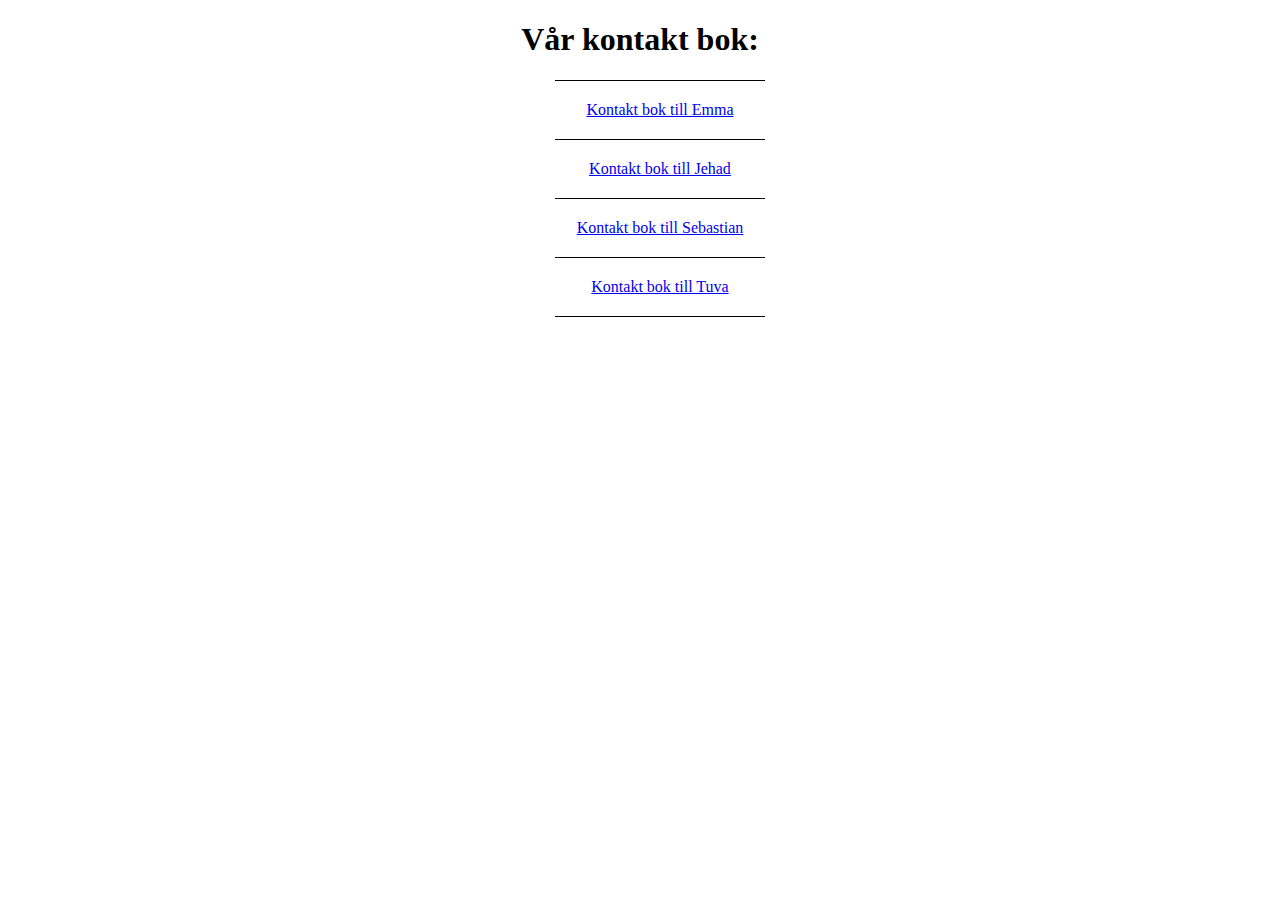
<file: index.html>
<!DOCTYPE html>
<html lang="en">
<head>
    <meta charset="UTF-8">
    <meta name="viewport" content="width=device-width, initial-scale=1.0">
    <link rel="stylesheet" href="styleIndex.css">
    <title>Huvudsidan</title>
</head>
<body>
    <h1>Vår kontakt bok: </h1>
    <ul>
        <li>
            <a href="emma_hoegdal.html">Kontakt bok till Emma</a>
        </li>
        <li>
            <a href="Jehad_abdou.html">Kontakt bok till Jehad</a>
        </li>
        <li>
            <a href="sebastian_kvist.html">Kontakt bok till Sebastian</a>
        </li>
        <li id="tuva">
            <a href="tuva_gyllensten.html">Kontakt bok till Tuva</a>
        </li>
    </ul>
</body>
</html>
</file>
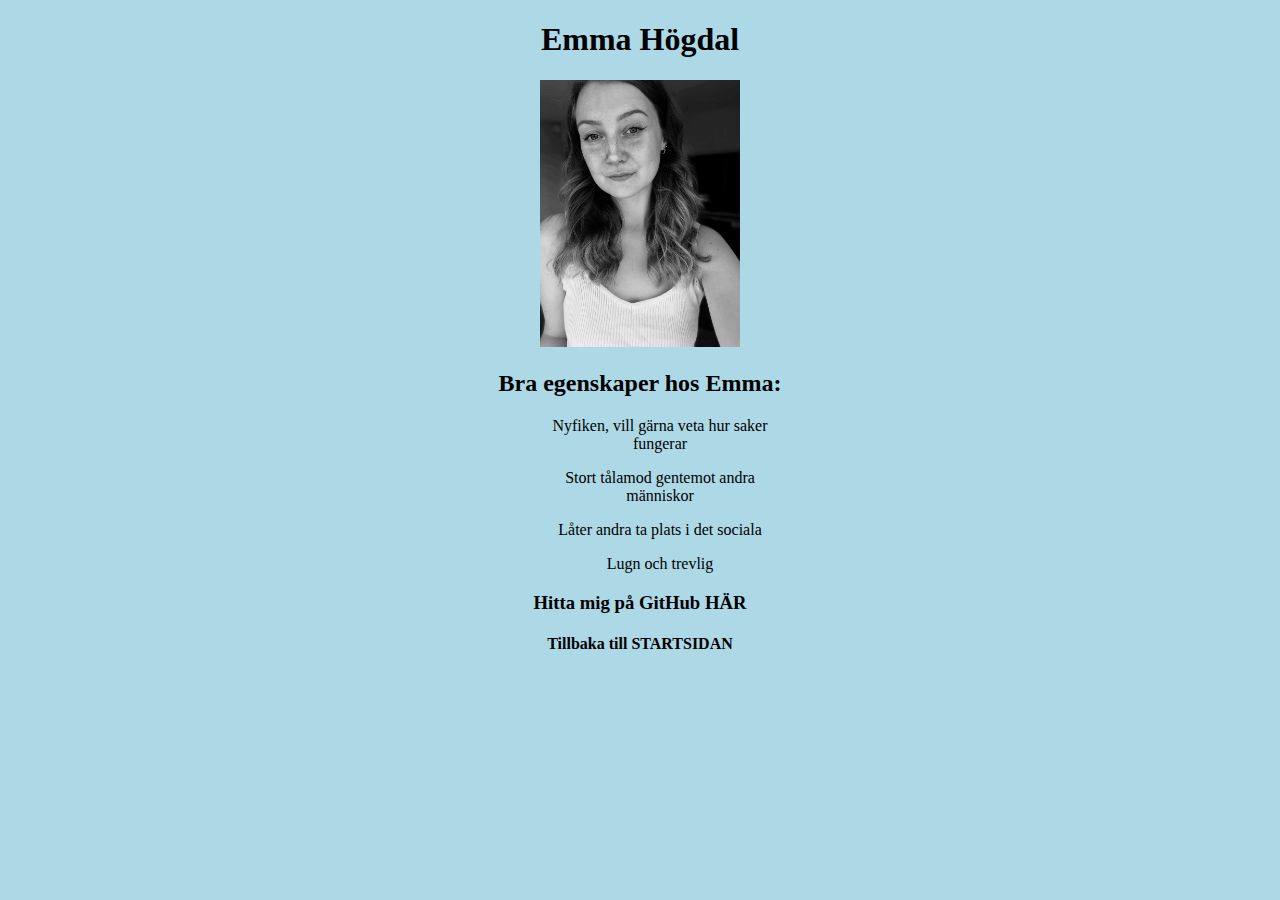
<file: emma_hoegdal.html>
<!DOCTYPE html>
<html lang="en">
<head>
    <meta charset="UTF-8">
    <meta name="viewport" content="width=device-width, initial-scale=1.0">
    <title>Emma Högdal</title>
    <link rel="stylesheet" href="styleEmma.css">
</head>
<body>

    <header>
        <h1>Emma Högdal</h1>
    </header>

    <main>
        <img src="emma.jpg" alt="En svartvit bild på Emma Högdal" width="200">
        <h2>Bra egenskaper hos Emma:</h2>
        <ul>
            <li>Nyfiken, vill gärna veta hur saker fungerar</li>
            <li>Stort tålamod gentemot andra människor</li>
            <li>Låter andra ta plats i det sociala</li>
            <li>Lugn och trevlig</li>
        </ul>
        <h3>Hitta mig på GitHub <a href="https://github.com/Dilemma98" style="color:black; text-decoration: none">HÄR</a></h3>
        <h4><a href="index.html" style="color:black; text-decoration: none">Tillbaka till STARTSIDAN</a></h4>
    </main>
    
</body>
</html>
</file>
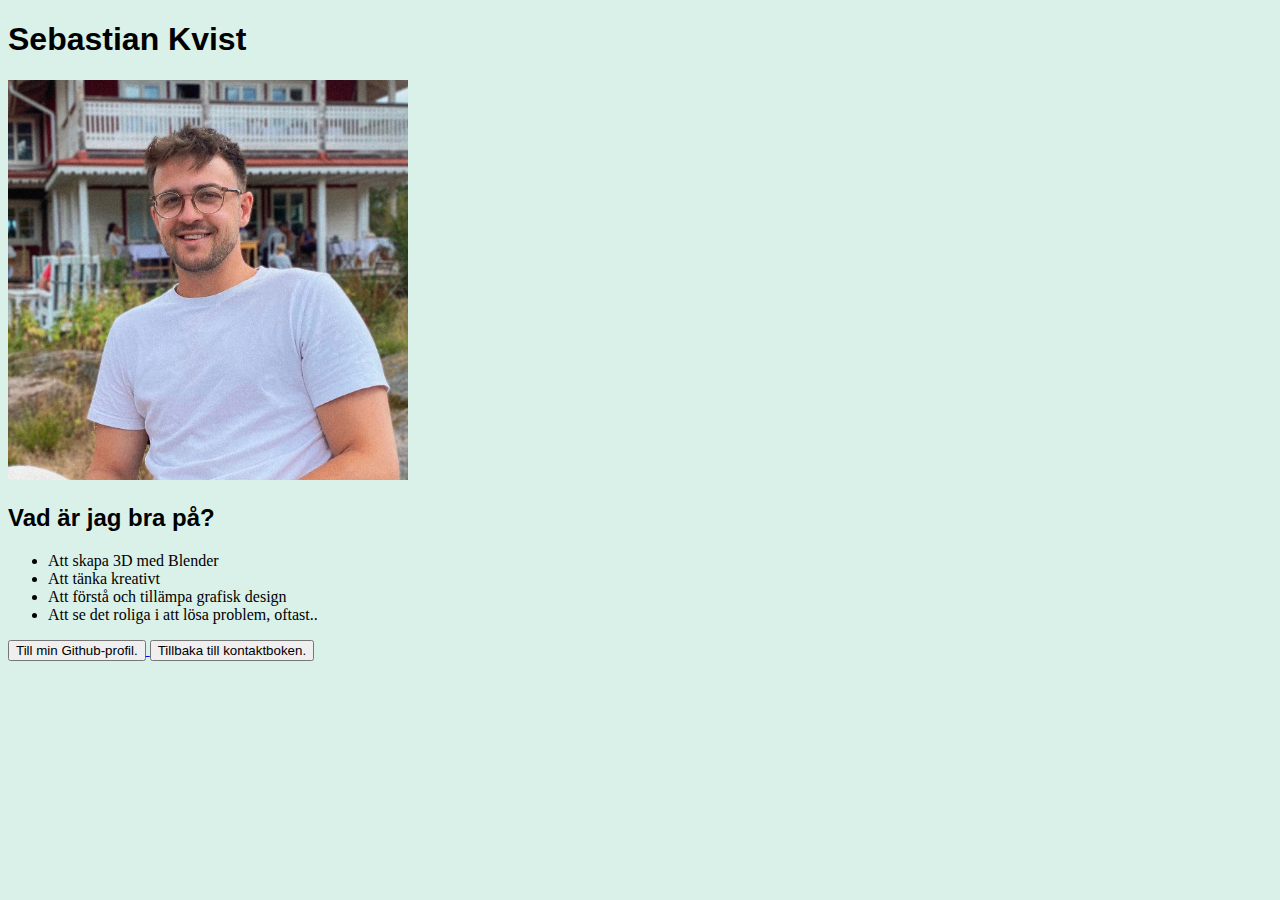
<file: sebastian_kvist.html>
<!DOCTYPE html>
<html lang="en">
<head>
    <meta charset="UTF-8">
    <meta name="viewport" content="width=device-width, initial-scale=1.0">
    <title>Sebastian Kvist</title>
</head>
<body style="background-color: rgb(217, 241, 233);">
    <header>
        <h1 style="font-family: Helvetica;">Sebastian Kvist</h1>
    </header>

    <main>
    <!--Lokal inlänkning av bild-->
     <img src="344723247_754400749518875_4447136791653065027_n.jpg" style="height:400px;width:400px;" alt="Bild på mig">

     <h2 style="font-family: Helvetica;">Vad är jag bra på?</h2>

     <ul>
        <li >Att skapa 3D med Blender</li>
        <li>Att tänka kreativt</li>
        <li>Att förstå och tillämpa grafisk design</li>
        <li>Att se det roliga i att lösa problem, oftast..</li>
     </ul>

     <Buttons>

        <a href="https://github.com/seb-kvist">
        <button type="button">Till min Github-profil.</button> 
        </a>

        <a href="index.html">
        <button type="button">Tillbaka till kontaktboken.</button> 
        </a>
     </Buttons>


    </main>

</body>

</html>
</file>
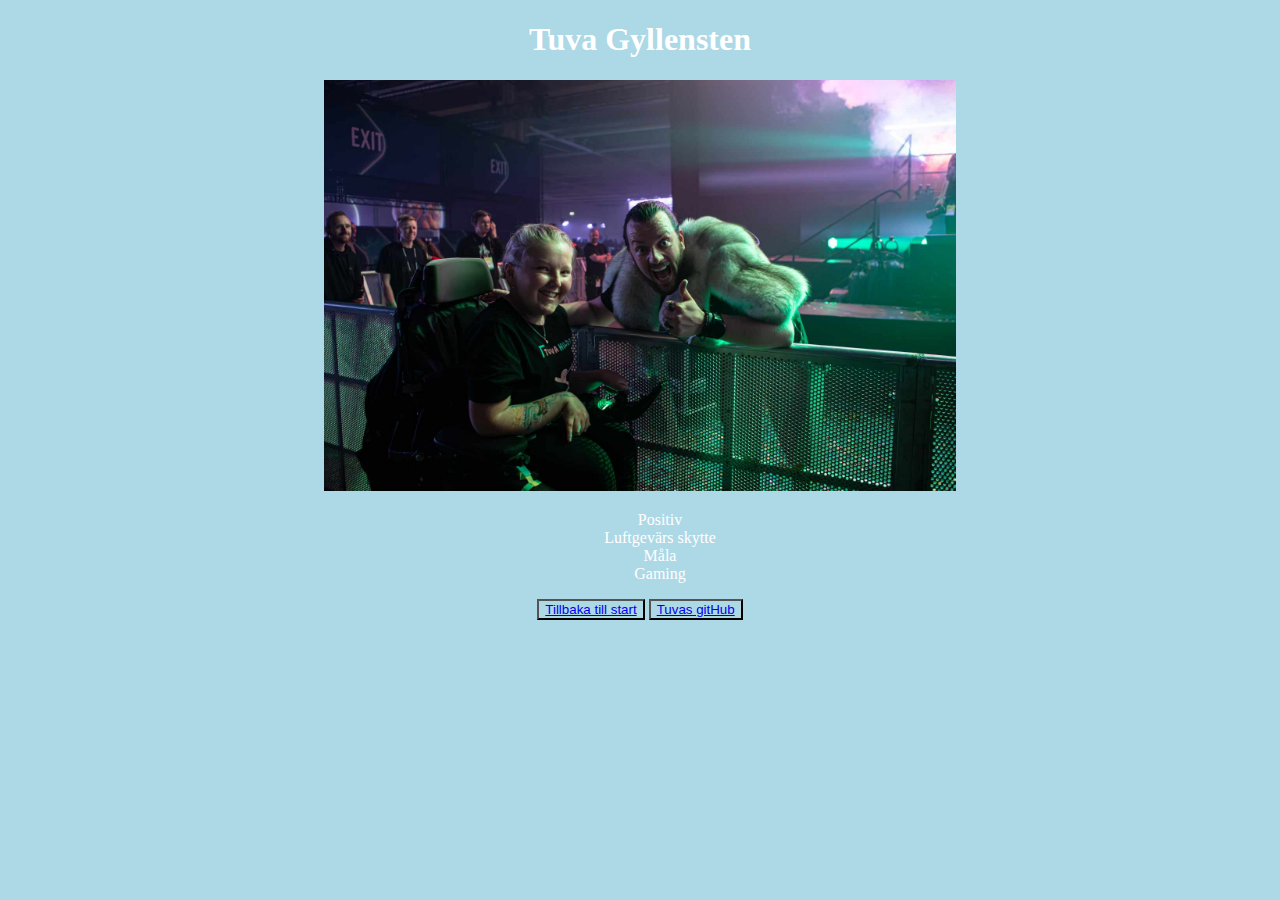
<file: tuva_gyllensten.html>
<!DOCTYPE html>
<html lang="en">
  <head>
    <meta charset="UTF-8" />
    <meta
      name="viewport"
      content="width=device-width, initial-scale=1.0" />
    <title>Tuva Gyllensten</title>
    <link rel="stylesheet" href="style.css"/>
</head>
<body>
    <header>
      <h1>Tuva Gyllensten</h1>
    </header>

    <main>
      <img
        src="bildpåmig.jpg"
        width="50%"
        height="50%" />
      <ul>
        <li>Positiv</li>
        <li>Luftgevärs skytte</li>
        <li>Måla</li>
        <li>Gaming</li>
      </ul>
    </main>


    <button>
        <a href="index.html">Tillbaka till start</a>

    </button>
    
    <button>
        <a href="https://github.com/gytu24nn">Tuvas gitHub</a>
    </button>

</body>
</html>
</file>
<file: styleIndex.css>
body{
    text-align: center;
    width: 250px;
    margin: auto;
}

ul{
    list-style: none;
}

li{
    border-top: solid black 1px;
    padding: 20px;
}

#tuva{
    border-bottom: solid black 1px;
}
</file>
<file: styleEmma.css>
body{
    background-color: lightblue;
    width: 300px;
    margin: auto;
    text-align: center;
}

li{
    list-style: none;
    margin-top: 1rem;
}
</file>
<file: style.css>
body{
    background-color: lightblue;
    text-align: center;
    color: white;
    
}
li{
    list-style: none;
}
button{
    background-color: lightblue;
    color: white;
}
</file>
